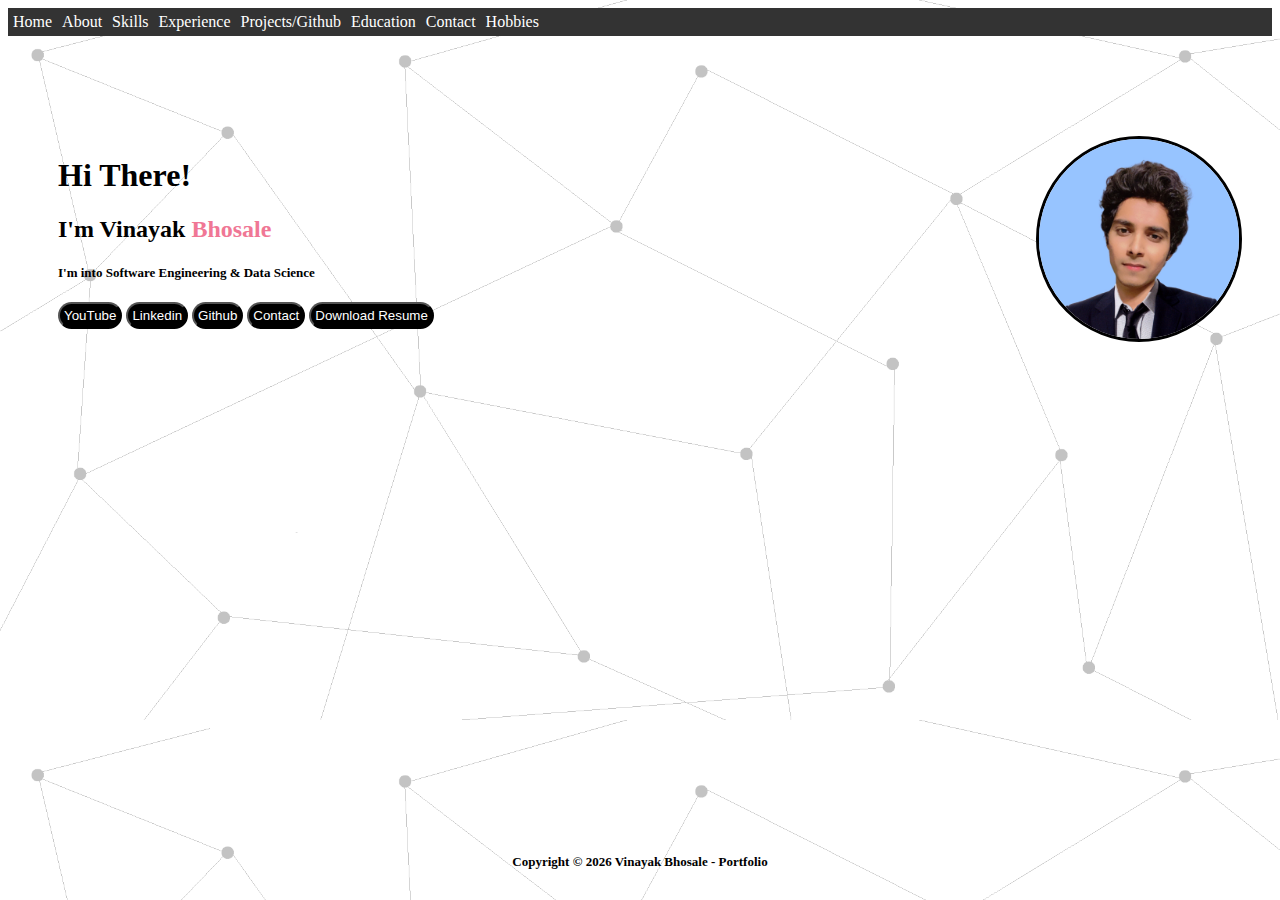
<file: index.html>
<!DOCTYPE html>
<html>
    
    <head>
        <meta charset="UTF-8">
        <meta name="viewport" content="width=device-width, initial-scale=1.0">
        <title>Vinayak Portfolio</title>
        <link rel="stylesheet" href="./styles/index.css">
        <link href="https://cdn.jsdelivr.net/npm/bootstrap@5.3.1/dist/css/bootstrap.min.css" rel="stylesheet" integrity="sha384-4bw+/aepP/YC94hEpVNVgiZdgIC5+VKNBQNGCHeKRQN+PtmoHDEXuppvnDJzQIu9" crossorigin="anonymous">
        <link rel="icon" href="./images/favicon.ico" type="image/x-icon"> 
        <style>
            body {
              background-image: url('./images/lines.png');
              background-size: cover; /* Adjust the value to your preference */
              background-repeat: repeat;
            }
        </style>
    </head>
    
    <body> 
            
        <div class="navbar">
            <a href="./index.html">Home</a>
            <a href="./about.html">About</a>
            <a href="./skills.html">Skills</a>
            <a href="./experience.html">Experience</a>
            <a href="./projectsAndGithub.html">Projects/Github</a>
            <a href="./education.html">Education</a>
            <a href="./contact.html">Contact</a>
            <a href="./hobbies.html">Hobbies</a>
        </div>
        
        
        <div id="headings">
            <img id="profilepic" src="images/profilepic.JPEG">
            <h1>
                Hi There!
            </h1>
    
            <h2>
                I'm Vinayak <span id="lastname">Bhosale</span>
            </h2>
        
            <h5 style="font-size: small;">
               I'm into Software Engineering & Data Science <br>
            </h5>
          

        <div id="buttons">
            <a href="https://www.youtube.com/@TycomacCodes" target="_blank"><button id="youtubeBtn">YouTube</button></a>
            <a href=" https://www.linkedin.com/in/vinayak-bhosale-a7437616a/" target="_blank"><button id="linkedinBtn">Linkedin</button></a>
            <a href="https://github.com/vinayak-97" target="_blank"><button id="githubBtn">Github</button></a>
            <a href="./contact.html"><button id="contactBtn">Contact</button></a>
            <a href="./resume/Vinayak Bhosale resume.pdf" download="Vinayak Bhosale resume.pdf"><button id="downloadBtn">Download Resume</button></a>    
        </div>
        <br>
        

        </div>
        
        <h6 id="footer">Copyright &copy; <span id="copyright-year"></span> Vinayak Bhosale - Portfolio</h6>
        
        <script>
            // Get the current year
            const currentYear = new Date().getFullYear();
        
            // Find the element with the ID "copyright-year" and set its text content to the current year
            document.getElementById("copyright-year").textContent = `${currentYear}`;
        </script>
     

        <!-- <script src="index.js"></script> -->
        <script src="https://cdn.jsdelivr.net/npm/bootstrap@5.3.1/dist/js/bootstrap.bundle.min.js" integrity="sha384-HwwvtgBNo3bZJJLYd8oVXjrBZt8cqVSpeBNS5n7C8IVInixGAoxmnlMuBnhbgrkm" crossorigin="anonymous"></script>
  </body>

</html>
</file>
<file: styles/index.css>
/* body {
    position: relative; 
    min-height: 100vh; 
    margin: 0; 
    padding: 0; 
} */

#footer {
    font-size: small;
    font-family: 'Times New Roman', Times, serif;
    position: absolute; 
    bottom: 0; 
    left: 0; 
    right: 0; 
    text-align: center; 
    padding-bottom: 0;
    /* padding: 10px 0;  */
}


#profilepic {
    width: 200px;
    height: 200px;
    float: right;
    margin-right: 30px;
    border-radius: 50%;
    border: 3px solid rgb(0, 0, 0);;
}


#headings {
    padding-top: 100px;
    padding-left: 50px;
    color:rgb(0, 0, 0);
    font-family: 'cursive';
}

#lastname{
    color:rgb(240, 119, 149);
}



#threeBtns {
    text-align: center; 
  }
  
  
#threeBtns button {
    margin: 0 0; 
  }


#youtubeBtn, #linkedinBtn, #githubBtn, #contactBtn, #downloadBtn{
    background-color: rgb(0, 0, 0);
    border-radius: 30px;
    color: rgb(255, 255, 255);
    padding: 4px;
}


.navbar {
overflow: hidden;
background-color: #333; 
}

.navbar a {
float: left;
display: block;
color: white; 
text-align: center;
padding: 5px 5px; 
text-decoration: none;
}


.navbar a:hover {
background-color: #ddd; 
color: black; 
}
</file>
